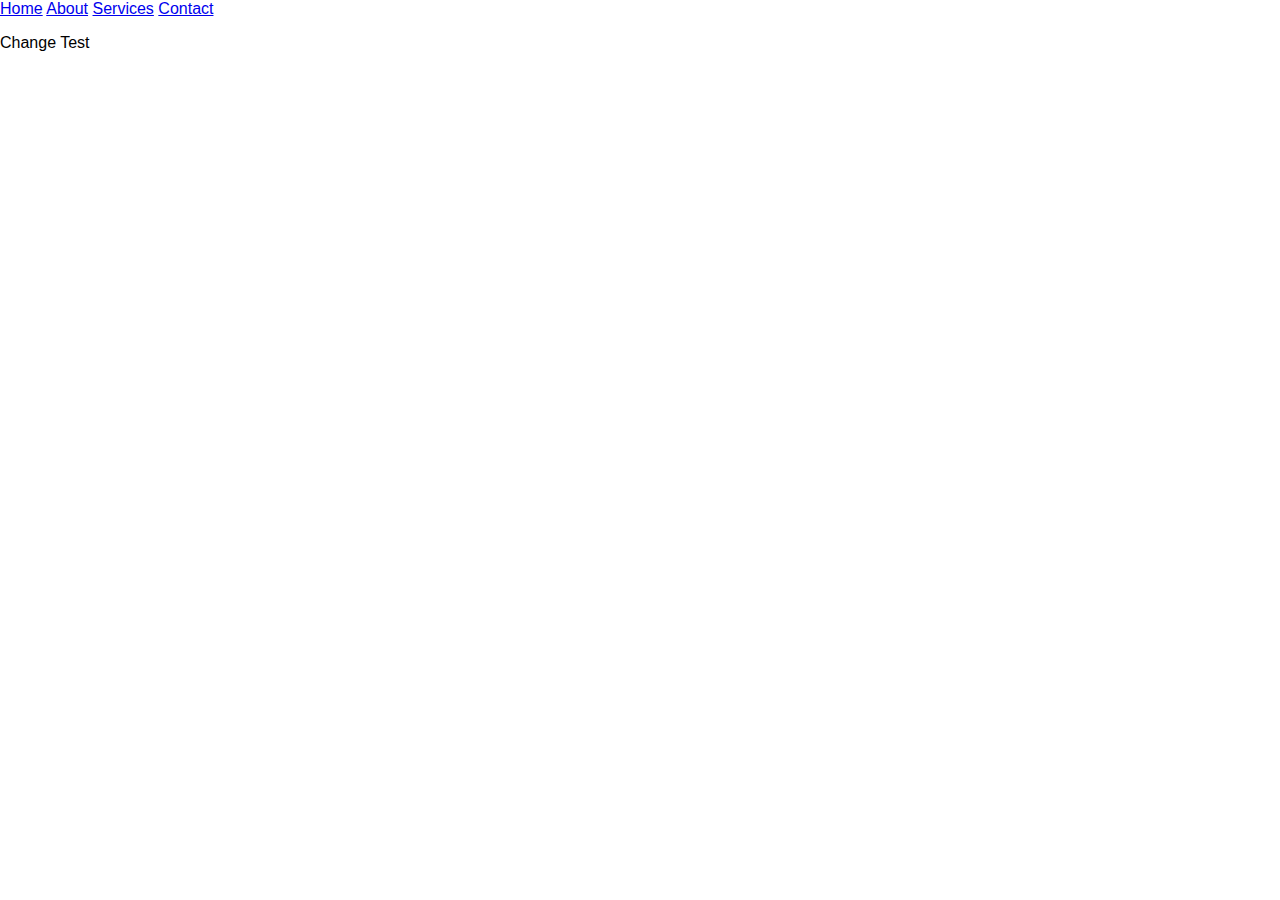
<file: index.html>
<!DOCTYPE html>
<html lang="en">
  <title>StartUpStudios</title>
<head>
  <meta charset="UTF-8">
  <meta name="viewport" content="width=device-width, initial-scale=1.0">
  <link rel="stylesheet" href="style.css"> <!-- CSS Link -->
</head>
<body>

  <div id="taskbar">
    <a href="#">Home</a>
    <a href="#">About</a>
    <a href="#">Services</a>
    <a href="#">Contact</a>
  </div>
  <div id="page">
    <p>Change Test</p>
  </div>

  <!-- Your webpage content goes here -->

</body>
</html>
</file>
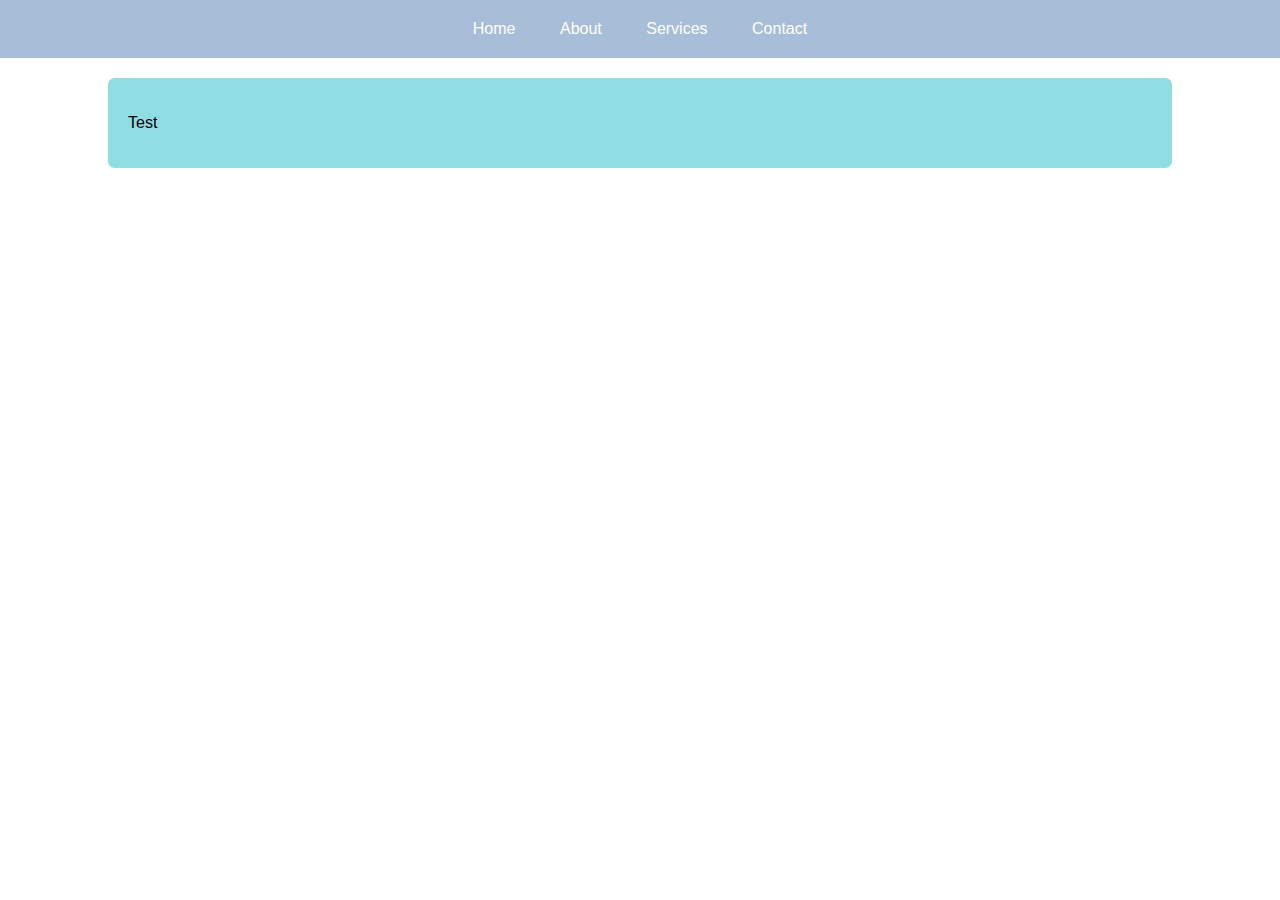
<file: home.html>
<!DOCTYPE html>
<html lang="en">
<head>
  <meta charset="UTF-8">
  <meta name="viewport" content="width=device-width, initial-scale=1.0">
  <style>
    body {
      margin: 0;
      font-family: Arial, sans-serif;
    }

    #taskbar {
      background-color: #4b77ad7b; /* Set the background color of the taskbar */
      padding: 20px; /* Adjust the padding as needed */
      color: #fff; /* Set the text color */
      text-align: center;
    }

    #taskbar a {
      color: #fff; /* Set the color of the taskbar links */
      text-decoration: none; /* Remove underlines from links */
      margin: 0 10px; /* Adjust spacing between links */
      padding: 5px 10px; /* Adjust padding for each link */
      border-radius: 5px; /* Add rounded corners to links */
      transition: background-color 0.7s; /* Smooth transition for background color change */
    }

    #taskbar a:hover {
      background-color: #555; /* Change background color on hover */
    }

    #page {
        width: 80%;
        height: 200%;
        padding: 20px;
        margin-top: 20px;
        margin-left: auto;
        margin-right: auto;
        background-color: rgba(56, 194, 204, 0.555);
        border-radius: 5pt;
    }
  </style>
</head>
<body>

  <div id="taskbar">
    <a href="#">Home</a>
    <a href="#">About</a>
    <a href="#">Services</a>
    <a href="#">Contact</a>
  </div>
  <div id="page">
    <p>Test</p>
  </div>

  <!-- Your webpage content goes here -->

</body>
</html>
</file>
<file: style.css>
body {
    margin: 0;
    font-family: Arial, sans-serif;
  }

  .navbar {
    top: 0;
    left: 0;
    width: 100%;
    padding: 20px 50px;
    background-color: rgb(81, 81, 81); /* Set the background color of the taskbar */
    display: flex;
    justify-content: center;
    z-index: 100;
  }

  .navbar-home {
    position: relative;
    color: #fff; /* Set the color of the taskbar links */
    text-decoration: none; /* Remove underlines from links */
    font-weight: bold;
    margin: 0 10px; /* Adjust spacing between links */
    padding: 5px 10px; /* Adjust padding for each link */
    border-radius: 5px; /* Add rounded corners to links */
    transition: background-color 0.7s; /* Smooth transition for background color change */
  }

  .navbar-about {
    position: relative;
    color: #fff; /* Set the color of the taskbar links */
    text-decoration: none; /* Remove underlines from links */
    font-weight: bold;
    margin: 0 10px; /* Adjust spacing between links */
    padding: 5px 10px; /* Adjust padding for each link */
    border-radius: 5px; /* Add rounded corners to links */
    transition: background-color 0.7s; /* Smooth transition for background color change */
  }
  
  .navbar-projects {
    position: relative;
    color: #fff; /* Set the color of the taskbar links */
    text-decoration: none; /* Remove underlines from links */
    font-weight: bold;
    margin: 0 10px; /* Adjust spacing between links */
    padding: 5px 10px; /* Adjust padding for each link */
    border-radius: 5px; /* Add rounded corners to links */
    transition: background-color 0.7s; /* Smooth transition for background color change */
  }

  .navbar-services{
    position: relative;
    color: #fff; /* Set the color of the taskbar links */
    text-decoration: none; /* Remove underlines from links */
    font-weight: bold;
    margin: 0 10px; /* Adjust spacing between links */
    padding: 5px 10px; /* Adjust padding for each link */
    border-radius: 5px; /* Add rounded corners to links */
    transition: background-color 0.7s; /* Smooth transition for background color change */
  }

  .navbar-donate{
    position: relative;
    color: #fff; /* Set the color of the taskbar links */
    text-decoration: none; /* Remove underlines from links */
    font-weight: bold;
    margin: 0 10px; /* Adjust spacing between links */
    padding: 5px 10px; /* Adjust padding for each link */
    border-radius: 5px; /* Add rounded corners to links */
    transition: background-color 0.7s; /* Smooth transition for background color change */
  }

  .navbar-contact{
    position: relative;
    color: #fff; /* Set the color of the taskbar links */
    text-decoration: none; /* Remove underlines from links */
    font-weight: bold;
    margin: 0 10px; /* Adjust spacing between links */
    padding: 5px 10px; /* Adjust padding for each link */
    border-radius: 5px; /* Add rounded corners to links */
    transition: background-color 0.7s; /* Smooth transition for background color change */
  }

  .navbar-home::before {
    content: '';
    position: absolute;
    top: 100%;
    left: 0;
    width: 0;
    height: 2px;
    background: linear-gradient(90deg, rgba(116,232,255,1) 0%, rgba(40,179,255,1) 100%);
    transition: .3s;
  }

  .navbar-about::before {
    content: '';
    position: absolute;
    top: 100%;
    left: 0;
    width: 0;
    height: 2px;
    background: linear-gradient(90deg, rgba(116,255,156,1) 0%, rgba(40,255,193,1) 100%);
    transition: .3s;
  }

  .navbar-projects::before {
    content: '';
    position: absolute;
    top: 100%;
    left: 0;
    width: 0;
    height: 2px;
    background: linear-gradient(90deg, rgba(255,116,116,1) 0%, rgb(255, 84, 84) 100%);
    transition: .3s;
  }

  .navbar-services::before {
    content: '';
    position: absolute;
    top: 100%;
    left: 0;
    width: 0;
    height: 2px;
    background: linear-gradient(90deg, rgba(255,206,116,1) 0%, rgba(255,221,40,1) 100%);
    transition: .3s;
  }

  .navbar-donate::before {
    content: '';
    position: absolute;
    top: 100%;
    left: 0;
    width: 0;
    height: 2px;
    background: linear-gradient(90deg, rgba(219,116,255,1) 0%, rgba(255,40,250,1) 100%);
    transition: .3s;
  }

  .navbar-contact::before {
    content: '';
    position: absolute;
    top: 100%;
    left: 0;
    width: 0;
    height: 2px;
    background: linear-gradient(90deg, rgba(233,233,233,1) 0%, rgba(177,177,177,1) 100%);
    transition: .3s;
  }

  .navbar-home:hover::before {
    width: 100%;
  }

  .navbar-about:hover::before {
    width: 100%;
  }

  .navbar-projects:hover::before {
    width: 100%;
  }

  .navbar-services:hover::before {
    width: 100%;
  }

  .navbar-donate:hover::before {
    width: 100%;
  }

  .navbar-contact:hover::before {
    width: 100%;
  }

    /* Navigation Bar Hover */

  .navbar-home:hover {
    background: linear-gradient(90deg, rgba(116,232,255,1) 0%, rgba(40,179,255,1) 100%);
    background-clip: text; /* Seperates text from background */
    -webkit-text-fill-color: transparent;
  }

  .navbar-about:hover {
    background: linear-gradient(90deg, rgba(116,255,156,1) 0%, rgba(40,255,193,1) 100%);
    background-clip: text; /* Seperates text from background */
    -webkit-text-fill-color: transparent;
  }

  .navbar-projects:hover {
    background: linear-gradient(90deg, rgba(255,116,116,1) 0%, rgb(255, 84, 84) 100%);
    background-clip: text; /* Seperates text from background */
    -webkit-text-fill-color: transparent;
  }

  .navbar-services:hover {
    background: linear-gradient(90deg, rgba(255,206,116,1) 0%, rgba(255,221,40,1) 100%);
    background-clip: text; /* Seperates text from background */
    -webkit-text-fill-color: transparent;
  }

  .navbar-donate:hover {
    background: linear-gradient(90deg, rgba(219,116,255,1) 0%, rgba(255,40,250,1) 100%);
    background-clip: text; /* Seperates text from background */
    -webkit-text-fill-color: transparent;
  }

  .navbar-contact:hover {
    background: linear-gradient(90deg, rgba(233,233,233,1) 0%, rgba(177,177,177,1) 100%);
    background-clip: text; /* Seperates text from background */
    -webkit-text-fill-color: transparent;
  }

  .index-container-1 {
      width: 80%;
      height: 200px;
      padding: 20px;
      margin-top: 20px;
      margin-left: auto;
      margin-right: auto;
      background-color: rgba(50, 50, 50, 0.8);
      border-radius: 10pt;
      border-width: 5pt;
      box-shadow: 0px 0px 10px 5px #888888;
      border-color: rgb(104, 235, 255);
      border-style: outset;
  }
</file>
